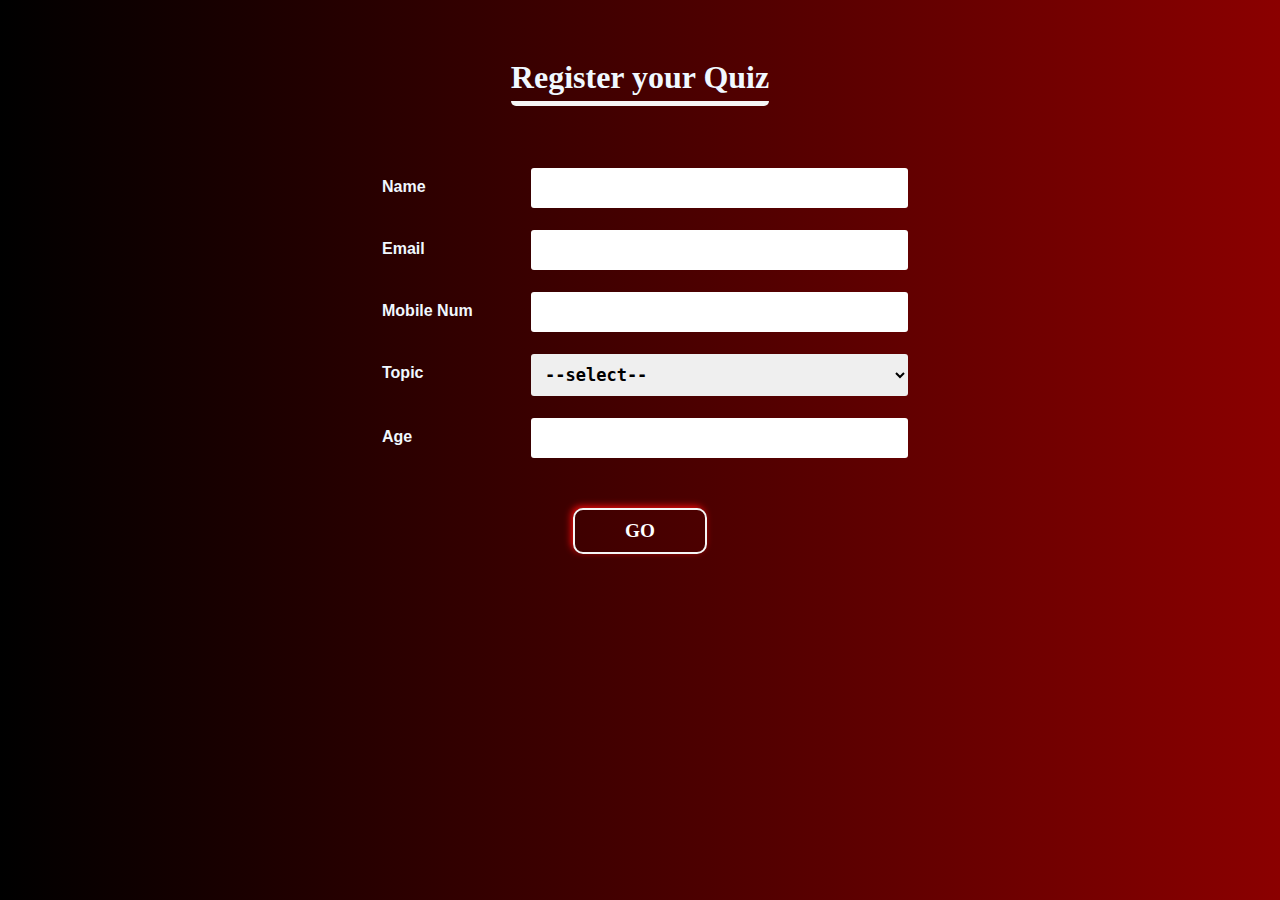
<file: index.html>
<!DOCTYPE html>
<html lang="en">
<head>
    <meta charset="UTF-8">
    <meta http-equiv="X-UA-Compatible" content="IE=edge">
    <meta name="viewport" content="width=device-width, initial-scale=1.0">
    <title>Register</title>
    <link rel="stylesheet" href="CSS/index.css">
</head>
<body>
    <div class="wrap">

        <h1>Register your Quiz</h1>

        <div class="frm">
            <form action="" onsubmit="return navigateToHome()">
                <div class="frm-wrap">
                    <div class="name input">
                        <label for="">Name</label>
                        <input type="text" name="" id="name" required>
                    </div>
                    
                    <div class="email input">
                        <label for="">Email</label>
                        <input type="email" name="" id="email" required>
                    </div>
                    
                    <div class="mob input">
                        <label for="">Mobile Num</label>
                        <input type="number" name="" id="mob" required>
                    </div>
                    
                    <div class="topic input">
                        <label for="">Topic</label>
                        <select name="" id="topic" required>
                            <option value="--select--">--select--</option>
                            <option value="DESIGNING">DESIGNING</option>
                            <option value="DEVELOPMENT">DEVELOPMENT</option>
                            <option value="TESTING">TESTING</option>
                        </select>
                    </div>
                    <div id="warn"></div>
                    
                    <div class="age input">
                        <label for="">Age</label>
                        <input type="number" name="" id="age" required>
                    </div>
            
                    <div class="button">
                        <button type="submit" id = "go" class="btn">GO</button>
                    </div>
                </div>
        
            </form>
        </div>
    </div>

    <script src="index.js"></script>
</body>
</html>
</file>
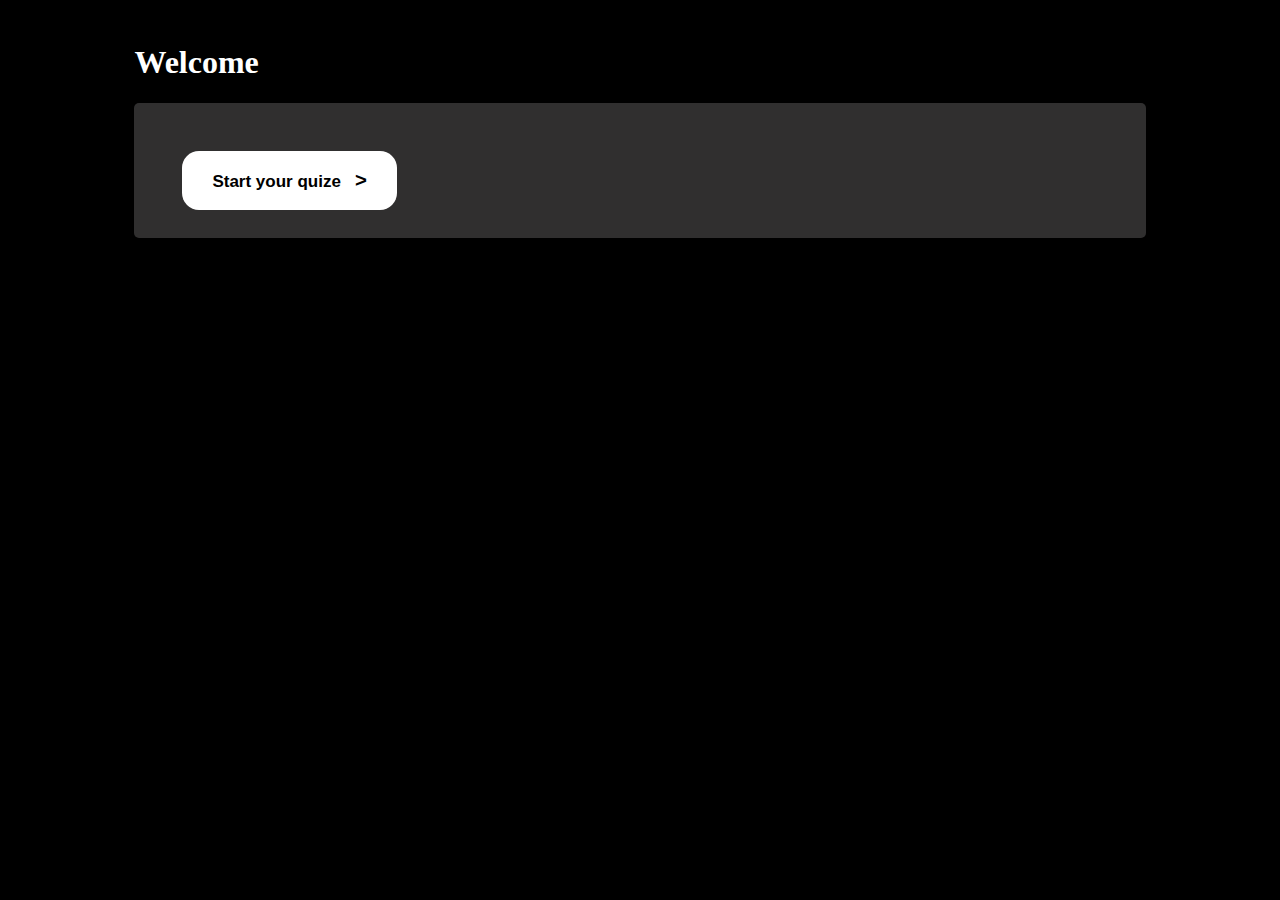
<file: HTML/home.html>
<!DOCTYPE html>
<html lang="en">
<head>
    <meta charset="UTF-8">
    <meta http-equiv="X-UA-Compatible" content="IE=edge">
    <meta name="viewport" content="width=device-width, initial-scale=1.0">
    <title>Welcome</title>
    <link rel="stylesheet" href="../CSS/home.css">
</head>
<body>
    <div class="wrap">
        <h1>Welcome <span id="user-name"></span></h1>

        <div class="content">
            <h3><span id="selected-topic-1"></span></h3>

            <div class="description">
                <p id="desc"><span id="current-desc"></span></p>
            </div>

            <div class="button">
                <button class="btn" onclick="goToQuize()">Start your <span id="selected-topic-2"></span> quize&nbsp;&nbsp;&nbsp;<span id="nav">></span></button>
            </div>
        </div>

        
    </div>

    <script src="../JS/home.js"></script>
</body>
</html>
</file>
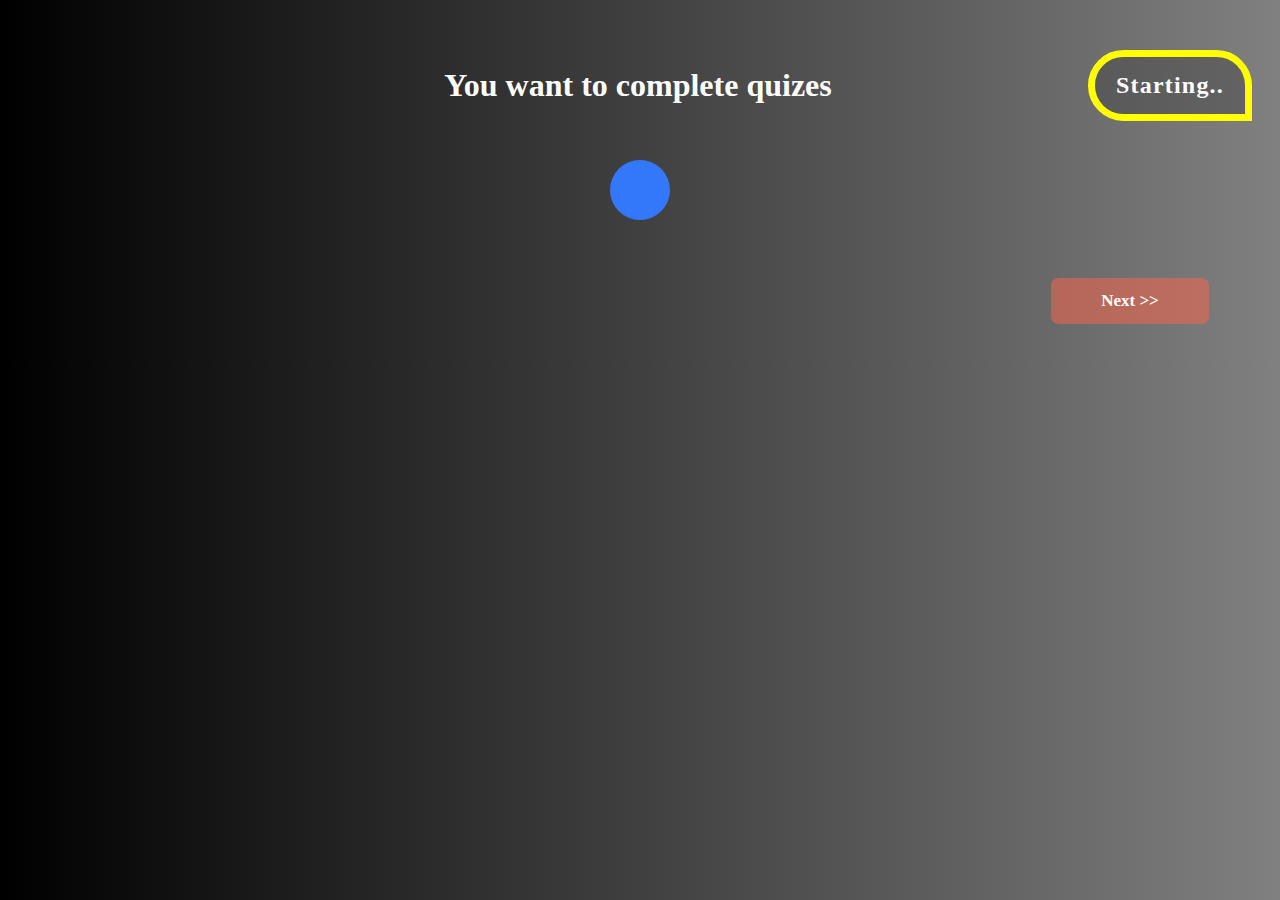
<file: HTML/quize.html>
<!DOCTYPE html>
<html lang="en">
<head>
    <meta charset="UTF-8">
    <meta http-equiv="X-UA-Compatible" content="IE=edge">
    <meta name="viewport" content="width=device-width, initial-scale=1.0">
    <title>Quize</title>
    <link rel="stylesheet" href="../CSS/quize.css">
</head>
<body>
    <div class="wrap">
        <div class="head">
            <h1 id="title">You want to complete <span id="noOfQuize"></span> quizes</h1>
            <h2 id="timer">Starting..</h2>
        </div>

        <div class="q-wrap">
            <div class="qstnNo">
                <h3 id="current-qstn"></h3>
            </div>
    
            <div class="quize-wrapp">
    
                <div id="quize-1" class="quize">
                    
                    <div class="question" id="q1"></div>
    
                    <div class="multi-choice">
    
                        <div class="ch-1 choice" onclick="test(event)">
                            <span id="q1-ans-1" class="qFirst"></span>
                        </div>
    
                        <div class="ch-2 choice" onclick="test(event)">
                            <span id="q1-ans-2" class="qFirst"></span>
                        </div>
    
                        <div class="ch-3 choice" onclick="test(event)">
                            <span id="q1-ans-3" class="qFirst"></span>
                        </div>
    
                        <div class="ch-4 choice" onclick="test(event)">
                            <span id="q1-ans-4" class="qFirst"></span>
                        </div>
    
                    </div>
                </div>
    
                <div id="quize-2" class="quize">
                    
                    <div class="question" id="q2"></div>
    
                    <div class="multi-choice">
    
                        <div class="ch-1 choice" onclick="test(event)">
                            <span id="q2-ans-1" class="qTwo"></span>
                        </div>
    
                        <div class="ch-2 choice" onclick="test(event)">
                            <span id="q2-ans-2" class="qTwo"></span>
                        </div>
    
                        <div class="ch-3 choice" onclick="test(event)">
                            <span id="q2-ans-3" class="qTwo"></span>
                        </div>
    
                        <div class="ch-4 choice" onclick="test(event)">
                            <span id="q2-ans-4" class="qTwo"></span>
                        </div>
    
                    </div>
                </div>

                <div id="quize-3" class="quize">
                    
                    <div class="question" id="q3"></div>
    
                    <div class="multi-choice">
    
                        <div class="ch-1 choice" onclick="test(event)">
                            <span id="q3-ans-1" class="qThree"></span>
                        </div>
    
                        <div class="ch-2 choice" onclick="test(event)">
                            <span id="q3-ans-2" class="qThree"></span>
                        </div>
    
                        <div class="ch-3 choice" onclick="test(event)">
                            <span id="q3-ans-3" class="qThree"></span>
                        </div>
    
                        <div class="ch-4 choice" onclick="test(event)">
                            <span id="q3-ans-4" class="qThree"></span>
                        </div>
    
                    </div>
                </div>

                <div id="quize-4" class="quize">
                    
                    <div class="question" id="q4"></div>
    
                    <div class="multi-choice">
    
                        <div class="ch-1 choice" onclick="test(event)">
                            <span id="q4-ans-1" class="qFour"></span>
                        </div>
    
                        <div class="ch-2 choice" onclick="test(event)">
                            <span id="q4-ans-2" class="qFour"></span>
                        </div>
    
                        <div class="ch-3 choice" onclick="test(event)">
                            <span id="q4-ans-3" class="qFour"></span>
                        </div>
    
                        <div class="ch-4 choice" onclick="test(event)">
                            <span id="q4-ans-4" class="qFour"></span>
                        </div>
    
                    </div>
                </div>

                <div id="quize-5" class="quize">
                    
                    <div class="question" id="q5"></div>
    
                    <div class="multi-choice">
    
                        <div class="ch-1 choice" onclick="test(event)">
                            <span id="q5-ans-1" class="qFive"></span>
                        </div>
    
                        <div class="ch-2 choice" onclick="test(event)">
                            <span id="q5-ans-2" class="qFive"></span>
                        </div>
    
                        <div class="ch-3 choice" onclick="test(event)">
                            <span id="q5-ans-3" class="qFive"></span>
                        </div>
    
                        <div class="ch-4 choice" onclick="test(event)">
                            <span id="q5-ans-4" class="qFive"></span>
                        </div>
    
                    </div>
                </div>

                <div id="quize-6" class="quize">
                    
                    <div class="question" id="q6"></div>
    
                    <div class="multi-choice">
    
                        <div class="ch-1 choice" onclick="test(event)">
                            <span id="q6-ans-1" class="qSix"></span>
                        </div>
    
                        <div class="ch-2 choice" onclick="test(event)">
                            <span id="q6-ans-2" class="qSix"></span>
                        </div>
    
                        <div class="ch-3 choice" onclick="test(event)">
                            <span id="q6-ans-3" class="qSix"></span>
                        </div>
    
                        <div class="ch-4 choice" onclick="test(event)">
                            <span id="q6-ans-4" class="qSix"></span>
                        </div>
    
                    </div>
                </div>

                <div id="quize-last" class="quize">
                    
                    <div class="question" id="q-last"></div>
    
                    <div class="multi-choice">
    
                        <div class="ch-1 choice" onclick="test(event)">
                            <span id="qLast-ans-1" class="qLast"></span>
                        </div>
    
                        <div class="ch-2 choice" onclick="test(event)">
                            <span id="qLast-ans-2" class="qLast"></span>
                        </div>
    
                        <div class="ch-3 choice" onclick="test(event)">
                            <span id="qLast-ans-3" class="qLast"></span>
                        </div>
    
                        <div class="ch-4 choice" onclick="test(event)">
                            <span id="qLast-ans-4" class="qLast"></span>
                        </div>
    
                    </div>
                </div>    
    
                <div class="controls">
                    <div class="btn">
                        <button onclick="navQuize('prevQuize')" id="prev-btn" class="button">&lt;&lt; Prev</button>
                    </div>

                    <div class="right">
                        <div class="btn">
                            <button onclick="navQuize('nextQuize')" id="next-btn" class="button" disabled>Next &gt;&gt;</button>
                        </div>
            
                        <div class="btn">
                            <button onclick="result(event)" id="result-btn" class="result-btn" disabled>Show Result</button>
                        </div>
                    </div>
                </div>
    
            </div>
        </div>
    </div>

    <script src="../JS/quize.js"></script>
</body>
</html>
</file>
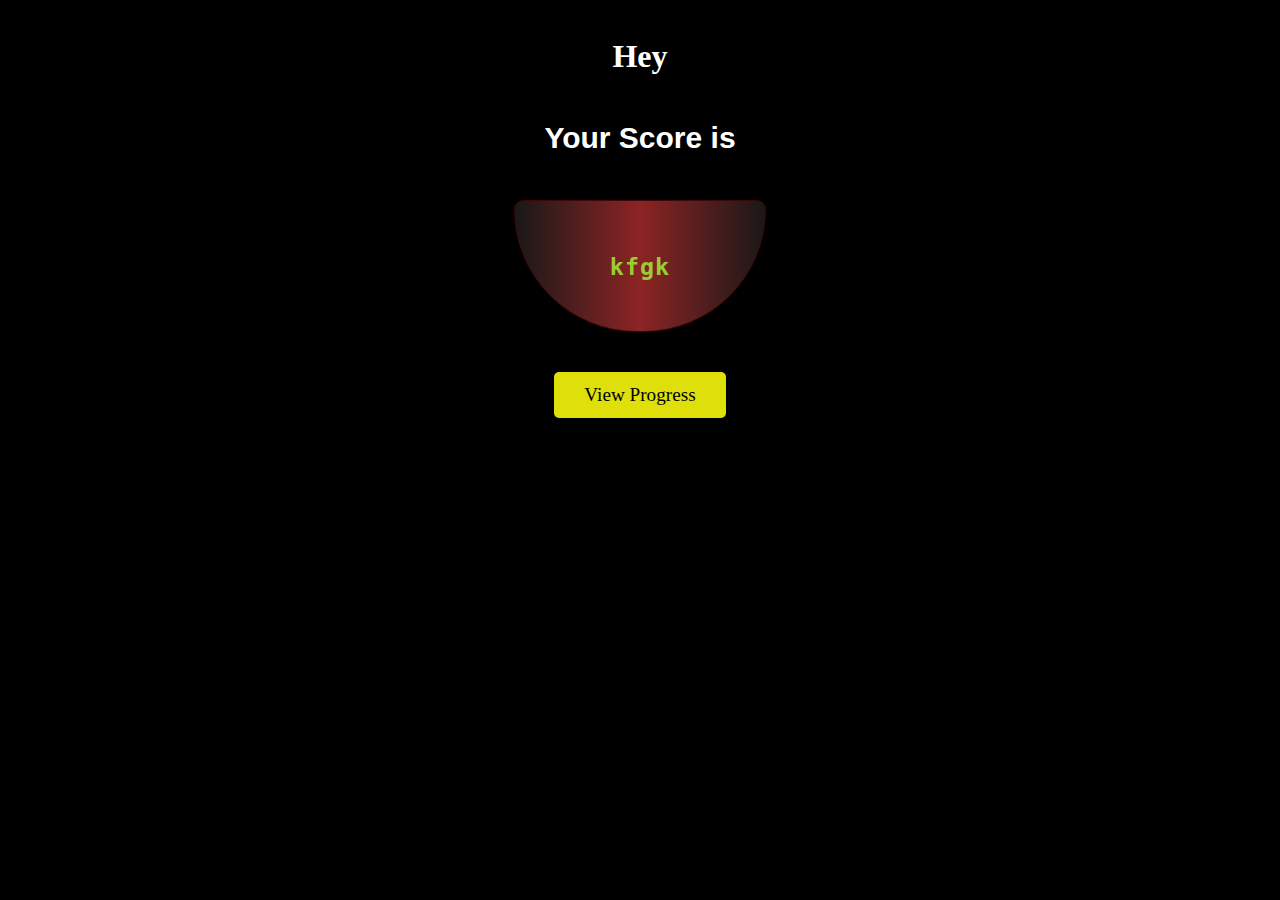
<file: HTML/result.html>
<!DOCTYPE html>
<html lang="en">
<head>
    <meta charset="UTF-8">
    <meta http-equiv="X-UA-Compatible" content="IE=edge">
    <meta name="viewport" content="width=device-width, initial-scale=1.0">
    <title>Result</title>
    <link rel="stylesheet" href="../CSS/result.css">
</head>
<body>
    <div class="wrap">
        
        <div class="container">
            <h1>Hey <span id="my-name"></span></h1>

            <div class="score">
                <h2>Your Score is</h2>

                <div class="score-board">
                    <div class="myScore">
                        <div id="mrk"><span id="your-score"></span><span id="tot-score"></span></div>
                    </div>
        
                    <div class="result">
                        <h1 id="res"></h1>
                    </div>

                    <div class="percentage">
                        <h2 id="perc">kfgk</h2>
                    </div>
                </div>

                <div class="prog-btn">
                    <button class="btn" id="btn" onclick="showProgress()">View Progress</button>
                </div>
            </div>
        </div>

        <div class="progress">

            <div class="myProgress">
                <div class="prog-report prog-head">
                    <div class="col h-col-1">Question</div>
                    <div class="col h-col-2">Correct Answer</div>
                    <div class="col h-col-3">Your answer</div>
                    <div class="col h-col-4">Mark</div>
                </div>
    
                <div class="prog-report prog-1 prog-result">
                    <div class="col col-1 row-1"></div>
                    <div class="col col-2 row-1"></div>
                    <div class="col col-3 row-1"></div>
                    <div class="col col-4 row-1"></div>
                </div>
    
                <div class="prog-report prog-2 prog-result">
                    <div class="col col-1 row-2"></div>
                    <div class="col col-2 row-2"></div>
                    <div class="col col-3 row-2"></div>
                    <div class="col col-4 row-2"></div>
                </div>
    
                <div class="prog-report prog-3 prog-result">
                    <div class="col col-1"></div>
                    <div class="col col-2"></div>
                    <div class="col col-3"></div>
                    <div class="col col-4"></div>
                </div>
    
                <div class="prog-report prog-4 prog-result">
                    <div class="col col-1"></div>
                    <div class="col col-2"></div>
                    <div class="col col-3"></div>
                    <div class="col col-4"></div>
                </div>
    
                <div class="prog-report prog-5 prog-result">
                    <div class="col col-1"></div>
                    <div class="col col-2"></div>
                    <div class="col col-3"></div>
                    <div class="col col-4"></div>
                </div>
    
                <div class="prog-report prog-6 prog-result">
                    <div class="col col-1"></div>
                    <div class="col col-2"></div>
                    <div class="col col-3"></div>
                    <div class="col col-4"></div>
                </div>
    
                <div class="prog-report prog-7 prog-result">
                    <div class="col col-1"></div>
                    <div class="col col-2"></div>
                    <div class="col col-3"></div>
                    <div class="col col-4"></div>
                </div>
    
                <!-- <div class="prog prog-8">
                    <div class="col col-1"></div>
                    <div class="col col-2"></div>
                    <div class="col col-3"></div>
                    <div class="col col-4"></div>
                </div>
    
                <div class="prog prog-9">
                    <div class="col col-1"></div>
                    <div class="col col-2"></div>
                    <div class="col col-3"></div>
                    <div class="col col-4"></div>
                </div>
    
                <div class="prog prog-10">
                    <div class="col col-1"></div>
                    <div class="col col-2"></div>
                    <div class="col col-3"></div>
                    <div class="col col-4"></div>
                </div> -->
            </div>

        </div>
    </div>

    <script src="../JS/result.js"></script>
</body>
</html>
</file>
<file: CSS/index.css>
body{
    background: linear-gradient(to right, black,darkred);
}

.wrap{
    display: flex;
    flex-direction: column;
    align-items: center;
    margin-top: 3%;
}

.wrap h1{
    margin-bottom: 50px;
    padding-bottom: 5px;
    font-family: cursive;
    color: aliceblue;
    border-bottom: whitesmoke 2px solid;
    border-width: thick;
    border-radius: 5px;
}

.frm{
    display: flex;
    justify-content: center;
    width: 700px;
}

form{
    width: 80%;
    font-family: Verdana, Geneva, Tahoma, sans-serif;
    font-weight: bolder;
}

.input{
    display: flex;
    margin: 2px;
}

label{
    flex: 1;
    color: aliceblue;
}

input, select{
    flex: 3;
    width: 100%;
    font-weight: bold;
    font-size: 17px;
    border: none;
    outline: none;
    border-radius: 3px;
    font-family: monospace;
}

input:hover{
    box-shadow: -3px -3px 10px whitesmoke;
}

label,input,select{
    margin: 10px;
    padding: 10px 10px;
}

#warn {
    text-align: center;
    font-family: cursive;
    letter-spacing: 1px;
}

.button{
    display: flex;
    justify-content: center;
    margin: 40px auto;
}

button{
    padding: 10px 50px;
    font-weight: bolder;
    font-size: larger;
    font-family: cursive;
    border: 2px solid whitesmoke;
    box-shadow: rgb(235, 11, 11) -2px -2px 7px;
    background: transparent;
    width: fit-content;
    border-radius:10px;
    color: white;
    outline: none;
}

button:hover{
    background: radial-gradient(yellow,darkgreen);
    border: rgb(60, 167, 11) 2px solid;
    box-shadow: rgb(82, 235, 11) -2px -2px 15px;
    color: black;
}
</file>
<file: CSS/home.css>
body{
    background: black;
}

.wrap{
    width: 80%;
    margin: 3% auto;
    color: white;
}

.content{
   padding: 10px 30px;
   background: rgba(80, 79, 79, .6);
   border-radius: 5px;
}

#user-name{
    font-family: cursive;
    font-size: larger;
    /* font-size: 30px; */
}

#selected-topic-1{
    font-family: 'Courier New', Courier, monospace;
    font-size: xx-large;
}

.description{
    font-size: 20px;
    font-family: sans-serif;
    line-height: 30px;
}

#desc{
    border-left: whitesmoke 3px solid;
    padding-left: 17px;
    border-radius: 3px;
}

.button{
    padding: 18px;
}

.btn{
    padding: 18px 30px;
    border: none;
    border-radius: 17px;
    background: white;
    font-size: 17px;
    font-weight: bolder;
    outline: none;
    transition: .4s ease-in-out;
}

.btn:hover{
    background: tomato;
    color: white;
    cursor: pointer;
}

#nav{
    font-size: larger;
    /* color: green; */
}
</file>
<file: CSS/quize.css>
.quize, #result-btn{
    display: none;
}

#prev-btn{
    visibility: hidden;
}

body{
    background: linear-gradient(to right, black,grey);
    color: white;
}

.wrap{
    margin: 30px auto;
}

.head{
    display: flex;
    justify-content: center;
    align-items: center;
}

#title{
    flex: 3;
    text-align: center;
    padding-left: 180px;
}
#timer{
    flex: .5;
    text-align: center;
    background: rgba(61, 60, 60, 0.4);
    margin-right: 20px;
    padding : 15px 0px;
    border-radius: 70px 70px 0;
    border: yellow 7px solid;
    font-family: cursive;
    letter-spacing: 1.2px;
}

.q-wrap{
    display: flex;
    flex-direction: column;
    align-items: center;
}

.quize-wrapp{
    width: 100%;
}

.quize{
    padding: 50px 50px 20px;
    background: linear-gradient(to right, rgba(19, 19, 226, 0.5),rgba(241, 16, 16, 0.5));
    border-radius: 10px;

}

.images{
    display: flex;
    justify-content: space-around;
    padding: 30px;
    transition: margin-bottom .5s ease-in-out;
}

.img-one img{
    max-width: 40%;
    transition: transform .5s ease-in-out;
}

.img-two img{
    max-width: 30%;
}

.img-one:hover{
    margin-bottom: 50px;
}

.img-one img:hover{
    transform: translateY(50px);
}

.quize, .controls{
    width: 90%;
    margin: 10px auto;
}

.controls{
    display: flex;
    justify-content: space-between;
}

.question{
    font-weight: bolder;
    font-size: 18px;
    font-family: Verdana, Geneva, Tahoma, sans-serif;
    margin-bottom: 30px;
    line-height: 27px;
}

.multi-choice{
    display: flex;
    /* flex-wrap: wrap; */
    flex-direction: column;
    justify-content: space-between;
    margin: 30px 10px;
}

.multi-choice .choice{
    padding: 20px;
    letter-spacing: 1px;
}

.multi-choice span{
    font-weight: bolder;
    cursor: pointer;
    padding: 17px 30px;
    border-radius: 15px;
    font-family: 'Courier New', Courier, monospace;
    font-size: 20px;
}

.select{
    margin-top: 20px;
    background: yellow;
    color: black;
}

#current-qstn{
    background: rgba(51, 120, 250);
    padding: 30px;
    border-radius: 100%;
    font-weight: bolder;
    font-family: fantasy;
}

.button, .result-btn{
    padding: 13px 50px;
    border: none;
    background-color: rgba(255, 99, 71);
    color: white;
    margin-top: 30px;
    outline: none;
    border-radius: 7px;
    font-family: cursive;
    font-weight: bolder;
    font-size: 17px;
}

#next-btn:disabled, #result-btn:disabled{
    background-color: rgba(255, 99, 71,.5);
}
</file>
<file: CSS/result.css>
body{
    background: black;
    color: white;
}

.wrap{
    width: 90%;
    margin: 3% auto;
}

.container{
    text-align: center;
}

.wrap > h1{
    font-family: monospace;
    font-size: 50px;
}

.score{
    display: flex;
    flex-direction: column;
    align-items: center;
}

.score > h2{
    font-family: sans-serif;
    font-size: 30px;
}

.score-board{
    margin-top: 20px;
    background: linear-gradient(to right, rgb(26, 24, 24),rgba(165, 42, 42, .85),rgb(26, 24, 24));
    padding: 30px 50px;
    border-radius: 10px 10px 130px 130px;
    width: 150px;
    text-align: center;
    font-family: monospace;
    border: 1.5px solid rgb(65, 7, 7);
}

.score-board:hover{
    box-shadow: -5px -5px 30px brown;
}

#mrk{
    letter-spacing: 5px;
}

#tot-score{
    font-size: 22px;
}

.result{
    font-family: cursive;
}

.percentage{
    color: yellowgreen;
    font-size: larger;
    letter-spacing: 1px;
}
.score div{
    margin: 20px;
}

#your-score{
    font-family: monospace;
    font-size: 40px;
}

#btn{
    padding: 12px 30px;
    border: none;
    outline: none;
    background: rgb(223, 223, 9);
    color: black;
    border-radius: 5px;
    font-size: larger;
    font-family: cursive;
    transition: all .3s ease-in-out;
}

#btn:hover{
    background: tomato;
    color: white;
}

.progress{
    display: none;
}

.myProgress{
    display: flex;
    flex-direction: column;
    background: rgba(128, 128, 128, .3);
    font-weight: bolder;
    border-radius: 15px;
}

.prog-report{
    display: flex;
}


.prog-result:hover{
    background: rgb(15, 14, 14);
}

.col{
    padding: 20px;
    flex: 1;
}

.prog-head{
    font-family: sans-serif;
    font-size: 19px;
    border-bottom: 1px solid wheat;
    border-radius: 15px;
    color: rgb(207, 204, 204);
    background: rgb(59, 58, 58);
    text-align: center;
}

.prog-head .col{
    border-right: 1px solid wheat;
    border-radius: 15px;
}

.prog-result{
    font-family: 'Courier New', Courier, monospace;
    font-size: 18px;
    border-bottom: 1px solid rgb(199, 134, 12);
    border-radius: 15px;
}

.prog-result .col{
    border-right: 1px solid rgb(199, 134, 12);
    border-radius: 15px;
}

.col:first-child, .col:last-child{
    text-align: center;
    flex: .3;
}
</file>
